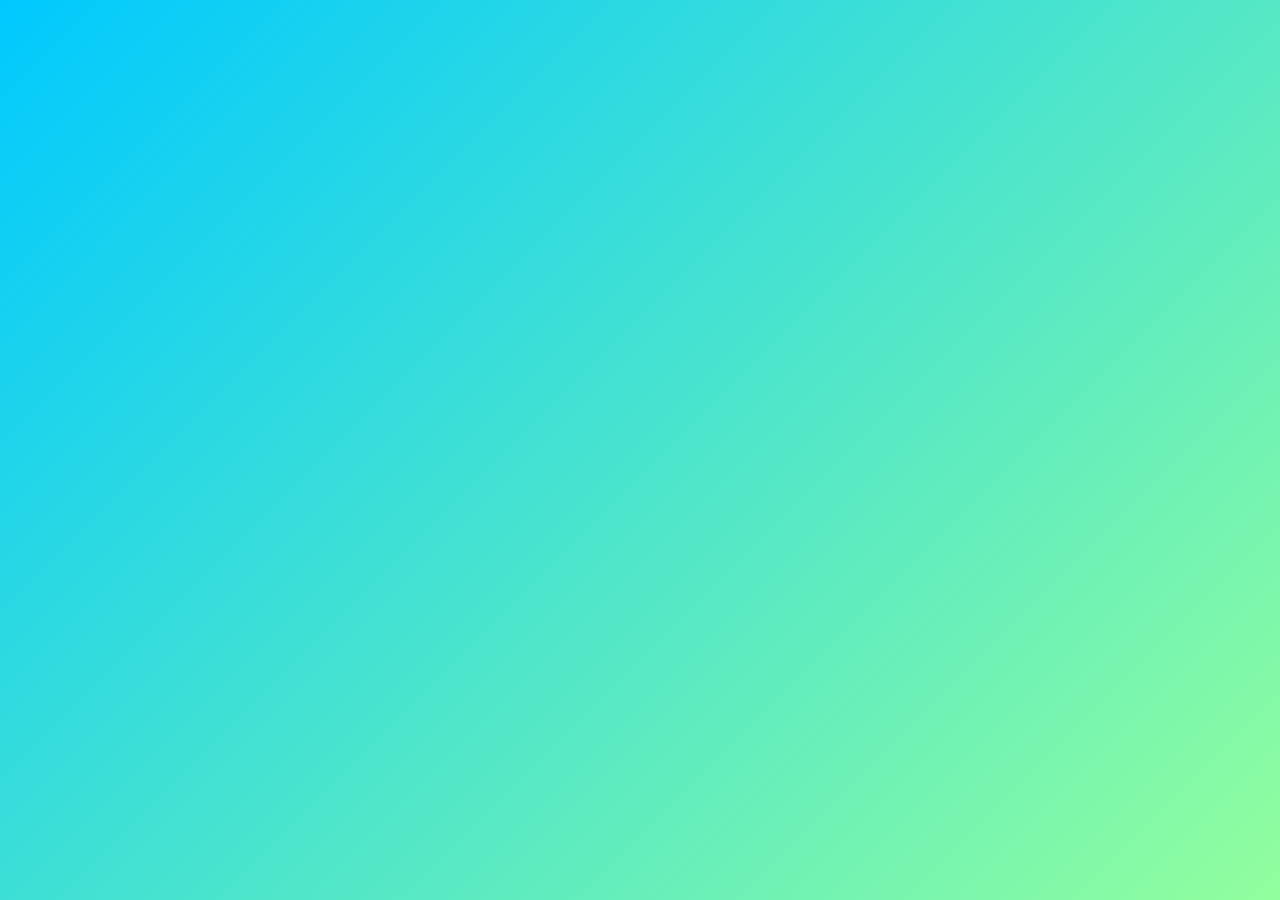
<file: index.html>
<!DOCTYPE html>
<html lang="en">
<head>
    <meta charset="UTF-8">
    <meta name="viewport" content="width=device-width, initial-scale=1.0">
    <title>Document</title>
    <link rel="stylesheet" href="style.css">
</head>
<body>
    <script src="index.js"></script>
</body>
</html>
</file>
<file: style.css>
/* Reset básico */
* {
    margin: 0;
    padding: 0;
    box-sizing: border-box;
}

/* Estilo do corpo da página */
body {
    height: 100vh;
    background: linear-gradient(135deg, #00c9ff, #92fe9d);
    font-family: 'Segoe UI', Tahoma, Geneva, Verdana, sans-serif;
    display: flex;
    flex-direction: column;
    justify-content: center;
    align-items: center;
    color: #ffffff;
    text-align: center;
    padding: 20px;
}

/* Título principal */
h1 {
    font-size: 2.5rem;
    margin-bottom: 30px;
    text-shadow: 2px 2px 5px rgba(0,0,0,0.3);
}

/* Estilo do link como botão */
a {
    display: inline-block;
    text-decoration: none;
    background-color: #ffffff;
    color: #00aaff;
    padding: 15px 30px;
    border-radius: 30px;
    font-size: 1.2rem;
    font-weight: bold;
    transition: all 0.3s ease;
    box-shadow: 0 5px 15px rgba(0,0,0,0.2);
}

a:hover {
    background-color: #00aaff;
    color: #ffffff;
    transform: scale(1.05);
}
</file>
